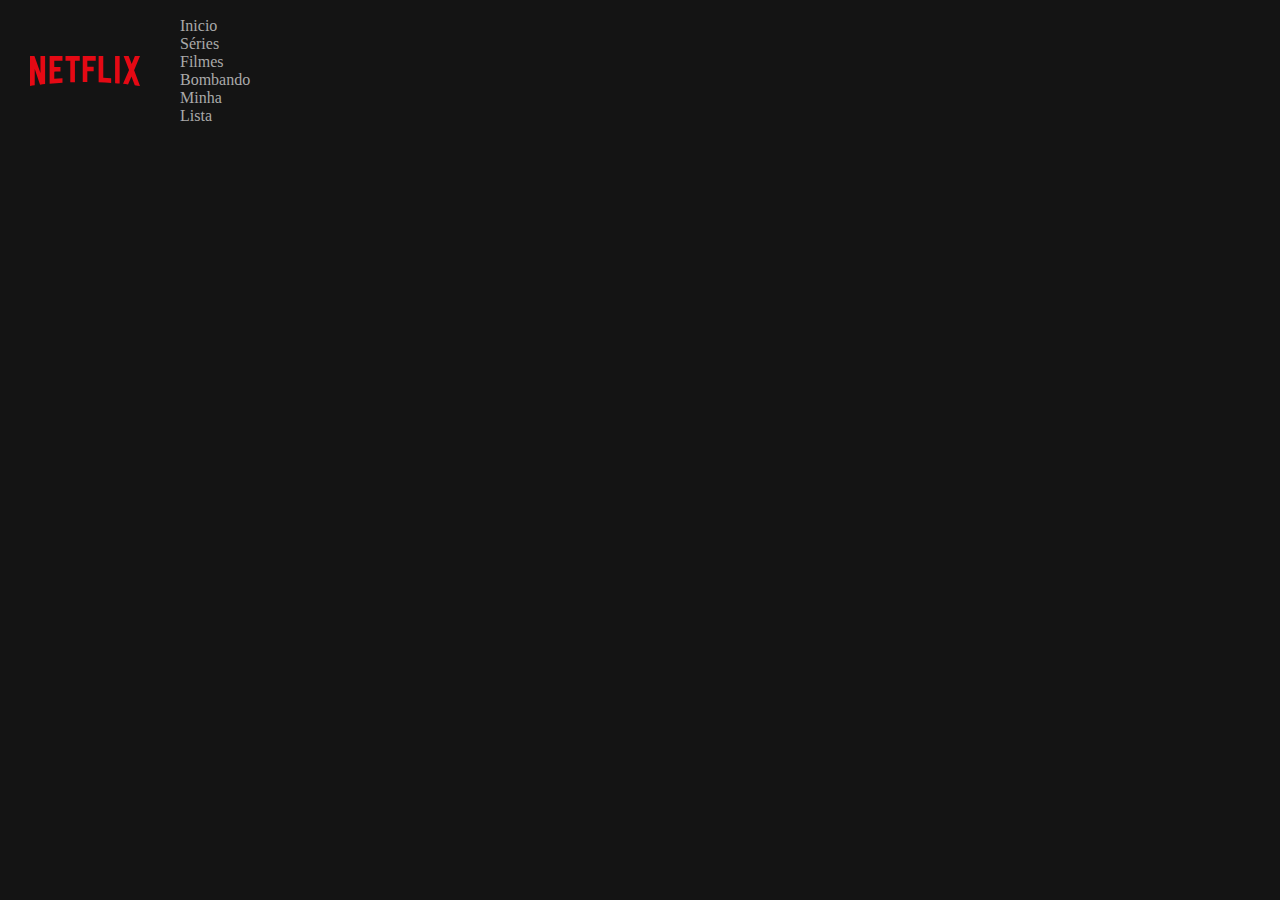
<file: paginaNetflix/index.html>
<!DOCTYPE html>
<html lang="pt-br">
<head>
    <meta charset="UTF-8">
    <meta http-equiv="X-UA-Compatible" content="IE=edge">
    <link rel="stylesheet" href="style/main.css">
    <meta name="viewport" content="width=device-width, initial-scale=1.0">
    <title>Netflix séries e filmes</title>
</head>
<body>
    <header>
        <div class="container">
            <img class="logo" src="img/logo.svg" alt="logo" width=110px>
            <nav class="menu">
                <a href="#">Inicio</a>
                <a href="#">Séries</a>
                <a href="#">Filmes</a>
                <a href="#">Bombando</a>
                <a href="#">Minha Lista</a>
            </nav>
            <img class="lupa" src="img/lupa-1.webp" alt="lupa" width=20px>
            <a class="infantil"href="#">Infantil</a>
            <img class="sino" src="img/sino.svg" alt="sininho" width=20px>
            <img class="fotoPerfil" src="img/perfil.png" alt="sininho" width=30px>
            <img class="setaMenu" src="img/setaMenu.png" alt="seta" width=15px>
        </div>
    </header>
    
    
    <footer>

    </footer>

</body>
</html>
</file>
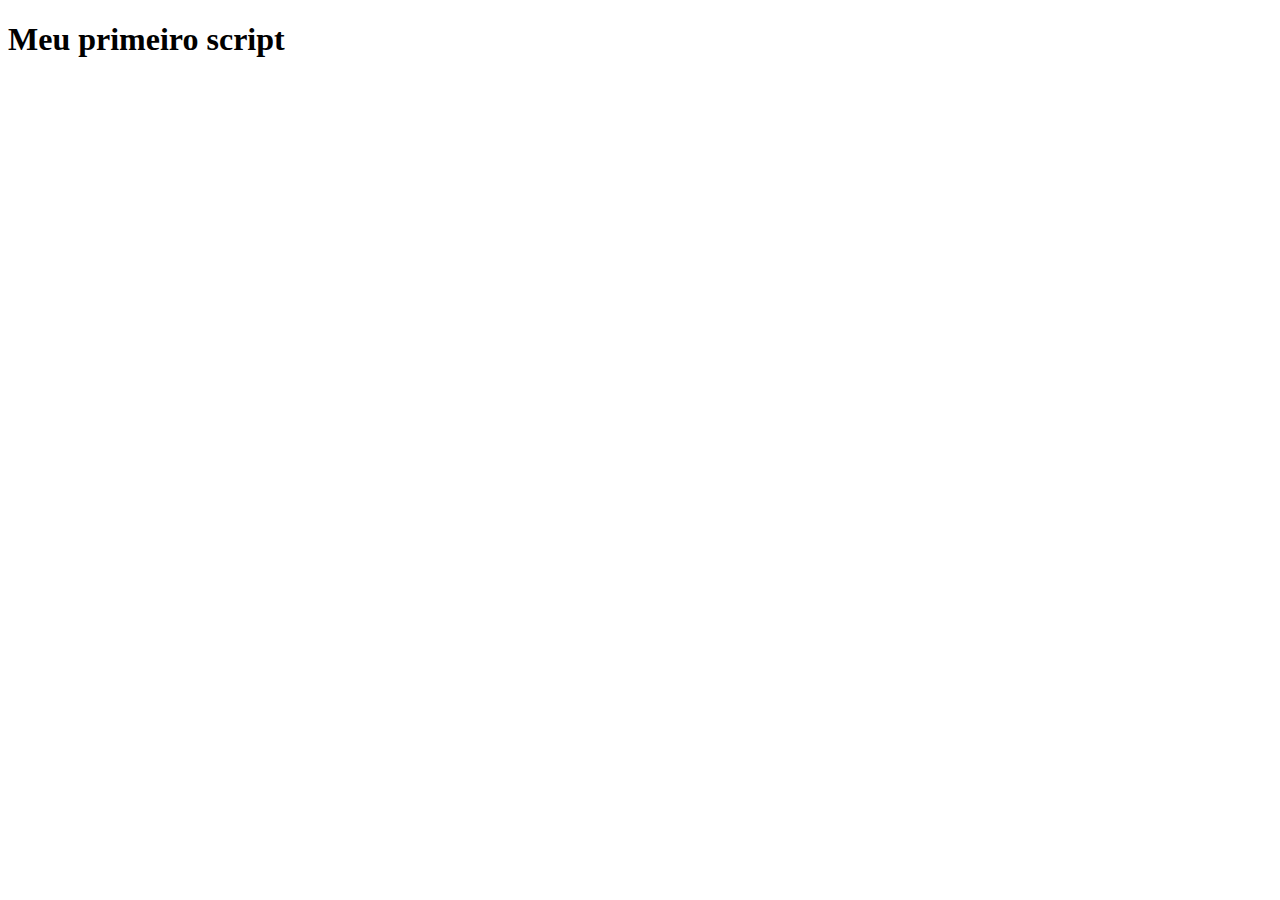
<file: Sintaxe básica em JavaScript/Aula1- oq é JavaScript/index.html>
<!DOCTYPE html>
<html lang="pt-br">
<head>
    <meta charset="UTF-8">
    <meta http-equiv="X-UA-Compatible" content="IE=edge">
    <meta name="viewport" content="width=device-width, initial-scale=1.0">
    <title>meu primeiro script</title>
</head>
<body>
    <h1>Meu primeiro script</h1>

    
    
    <script src="srips.js"></script>
</body>
</html>
</file>
<file: paginaNetflix/style/main.css>
*{
    margin: 0;
    padding: 0;
    box-sizing: border-box;

}

:root{
    --vermelho: #e50914;
    --preto: #141414;

}

body{
    background-color: var(--preto);
    font-family: 'times new roman', times, serif;

}


header .container {
    border-top: 17px solid var(--preto);
    border-left: 30px solid var(--preto);
    display: flex;
    flex-direction: row;
    align-items: center;
    
}

.logo {
    margin-right: 40px;
}
.lupa {
   margin-left: 1120px;
}

.infantil{
    margin-left: 20px;
    text-decoration: none;
    color: #aaa;
}
.infantil:hover{
    color: #fff;
}

.sino{
    margin-left: 28px;
}

.fotoPerfil{
    margin-left: 23px;
}

.setaMenu{
    margin-left: 20px;
}

header nav a{
    text-decoration: none;
    color: #aaa;
    margin-right: 10px;
}

header nav a:hover{
    
}
</file>
